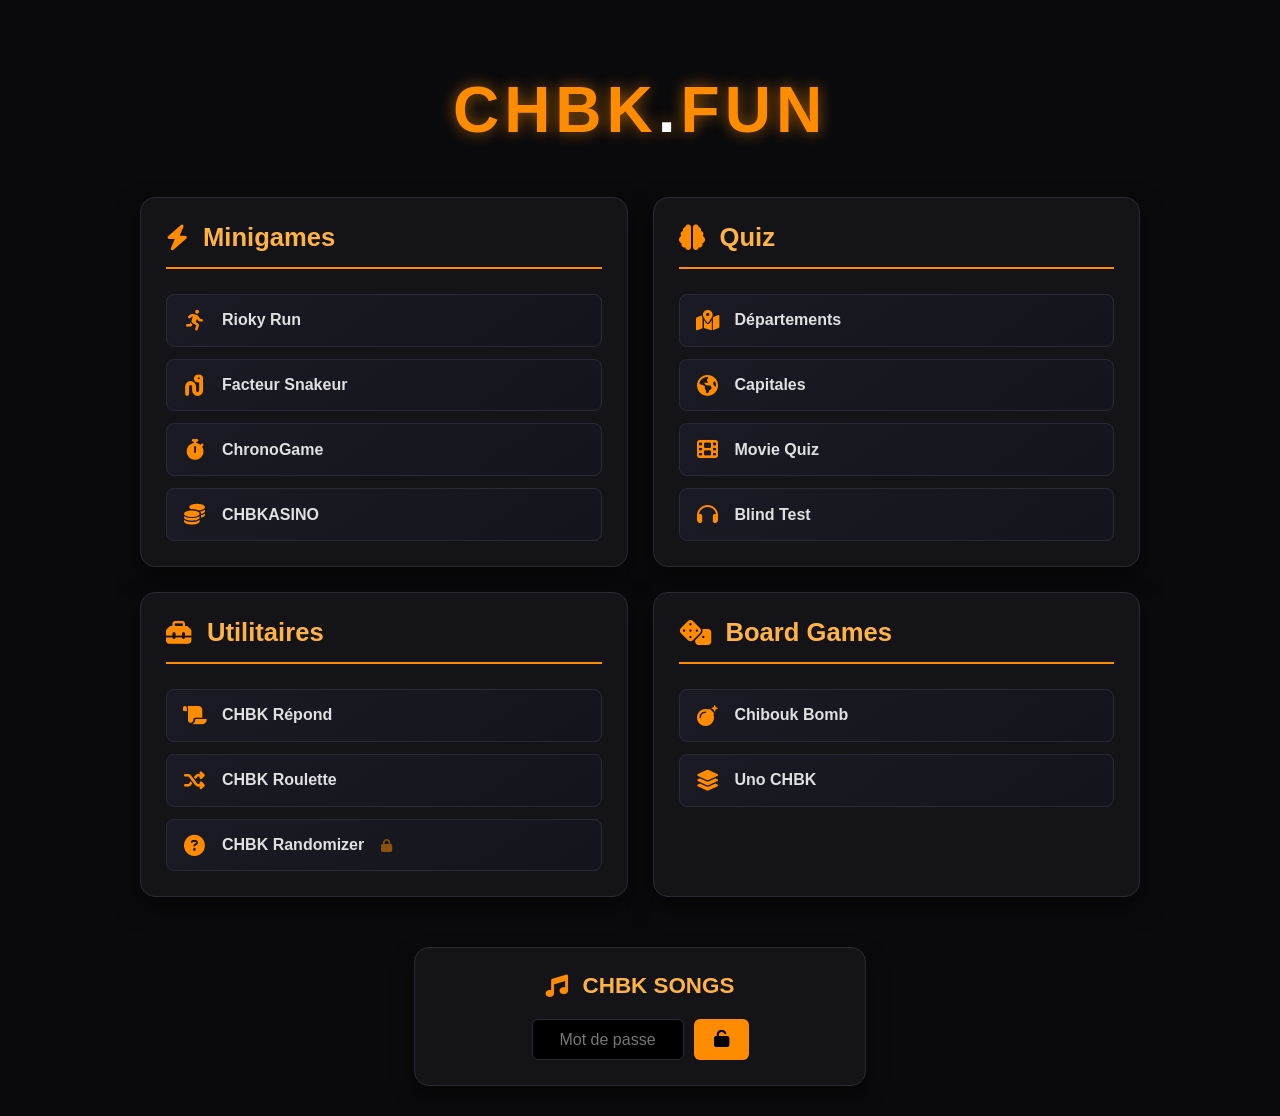
<file: index.html>
<!DOCTYPE html>
<html lang="fr">
<head>
    <meta charset="UTF-8">
    <meta name="viewport" content="width=device-width, initial-scale=1.0">
    <title>CHBK.FUN - Portail</title>
    <link rel="stylesheet" href="style.css">
    <link rel="stylesheet" href="https://cdnjs.cloudflare.com/ajax/libs/font-awesome/6.5.2/css/all.min.css">
    <link rel="icon" type="image/png" href="faviconchbk.png"> 
</head>
<body>

    <div class="container">
        <h1 class="animated-title">CHBK<span class="dot">.</span>FUN</h1>

        <div class="games-grid-layout">
            
            <div class="game-block">
                <h2><i class="fa-solid fa-bolt"></i> Minigames</h2>
                <div class="game-links">
                    <a href="https://chbk.fun/RiokyRun" target="_blank" class="game-card"><i class="fa-solid fa-person-running"></i><span>Rioky Run</span></a>
                    <a href="https://chbk.fun/FacteurSnakeur/" target="_blank" class="game-card"><i class="fa-solid fa-worm"></i><span>Facteur Snakeur</span></a>
                    <a href="https://chbk.fun/chronogame" target="_blank" class="game-card"><i class="fa-solid fa-stopwatch"></i><span>ChronoGame</span></a>
                    <a href="https://chbk.fun/chbkcasino" target="_blank" class="game-card"><i class="fa-solid fa-coins"></i><span>CHBKASINO</span></a>
                </div>
            </div>

            <div class="game-block">
                <h2><i class="fa-solid fa-brain"></i> Quiz</h2>
                <div class="game-links">
                    <a href="https://chbk.fun/quizdepartements" target="_blank" class="game-card"><i class="fa-solid fa-map-location-dot"></i><span>Départements</span></a>
                    <a href="https://chbk.fun/quizcapitales" target="_blank" class="game-card"><i class="fa-solid fa-earth-americas"></i><span>Capitales</span></a>
                    <a href="https://chbk.fun/moviequiz" target="_blank" class="game-card"><i class="fa-solid fa-film"></i><span>Movie Quiz</span></a>
                    <a href="https://chbk.fun/blindtestchallenge" target="_blank" class="game-card"><i class="fa-solid fa-headphones"></i><span>Blind Test</span></a>
                </div>
            </div>

            <div class="game-block">
                <h2><i class="fa-solid fa-toolbox"></i> Utilitaires</h2>
                <div class="game-links">
                    <a href="https://chbk.fun/chibouk_repond" target="_blank" class="game-card"><i class="fa-solid fa-scroll"></i><span>CHBK Répond</span></a>
                    <a href="https://chbk.fun/chbkroulette" target="_blank" class="game-card"><i class="fa-solid fa-shuffle"></i><span>CHBK Roulette</span></a>
                    <a href="#" onclick="accessRandomizer(event)" class="game-card"><i class="fa-solid fa-circle-question"></i><span>CHBK Randomizer <i class="fa-solid fa-lock" style="font-size: 0.8rem; margin-left: 5px; opacity: 0.5;"></i></span></a>
                </div>
            </div>

            <div class="game-block">
                <h2><i class="fa-solid fa-dice"></i> Board Games</h2>
                <div class="game-links">
                    <a href="https://chbk.fun/chbkbomb/" target="_blank" class="game-card"><i class="fa-solid fa-bomb"></i><span>Chibouk Bomb</span></a>
                    <a href="https://chbk.fun/uno" target="_blank" class="game-card"><i class="fa-solid fa-layer-group"></i><span>Uno CHBK</span></a>
                </div>
            </div>

        </div> <div class="music-block-small">
            <h3><i class="fa-solid fa-music"></i> CHBK SONGS</h3>
            <div class="password-box">
                <div class="password-inputs">
                    <input type="password" id="music-pass" placeholder="Mot de passe">
                    <button onclick="checkPassword()"><i class="fa-solid fa-unlock"></i></button>
                </div>
                <p id="error-msg" class="error-message">Mot de passe incorrect</p>
            </div>
        </div>
        
    </div>

    <script>
        // Mot de passe dynamique (chbk + jour)
        function getDailyPassword() {
            return "chbk" + new Date().getDate();
        }

        // Accès aux chansons (Redirection)
        function checkPassword() {
            const input = document.getElementById('music-pass').value.toLowerCase().trim();
            const errorMsg = document.getElementById('error-msg');

            if (input === getDailyPassword()) {
                window.location.href = "chbk-songs-secret.html";
            } else {
                errorMsg.style.display = 'block';
                setTimeout(() => { errorMsg.style.display = 'none'; }, 2000);
            }
        }

        // Accès au Randomizer (Prompt)
        function accessRandomizer(event) {
            event.preventDefault();
            const pass = prompt("Ce site est protégé. Entrez le mot de passe :");
            if (pass && pass.toLowerCase().trim() === getDailyPassword()) {
                window.open("https://chbk.fun/chbkrandomizer", "_blank");
            } else if (pass !== null) {
                alert("Mot de passe incorrect !");
            }
        }

        // Entrée clavier pour les chansons
        document.getElementById('music-pass').addEventListener('keypress', function (e) {
            if (e.key === 'Enter') checkPassword();
        });
    </script>
</body>
</html>
</file>
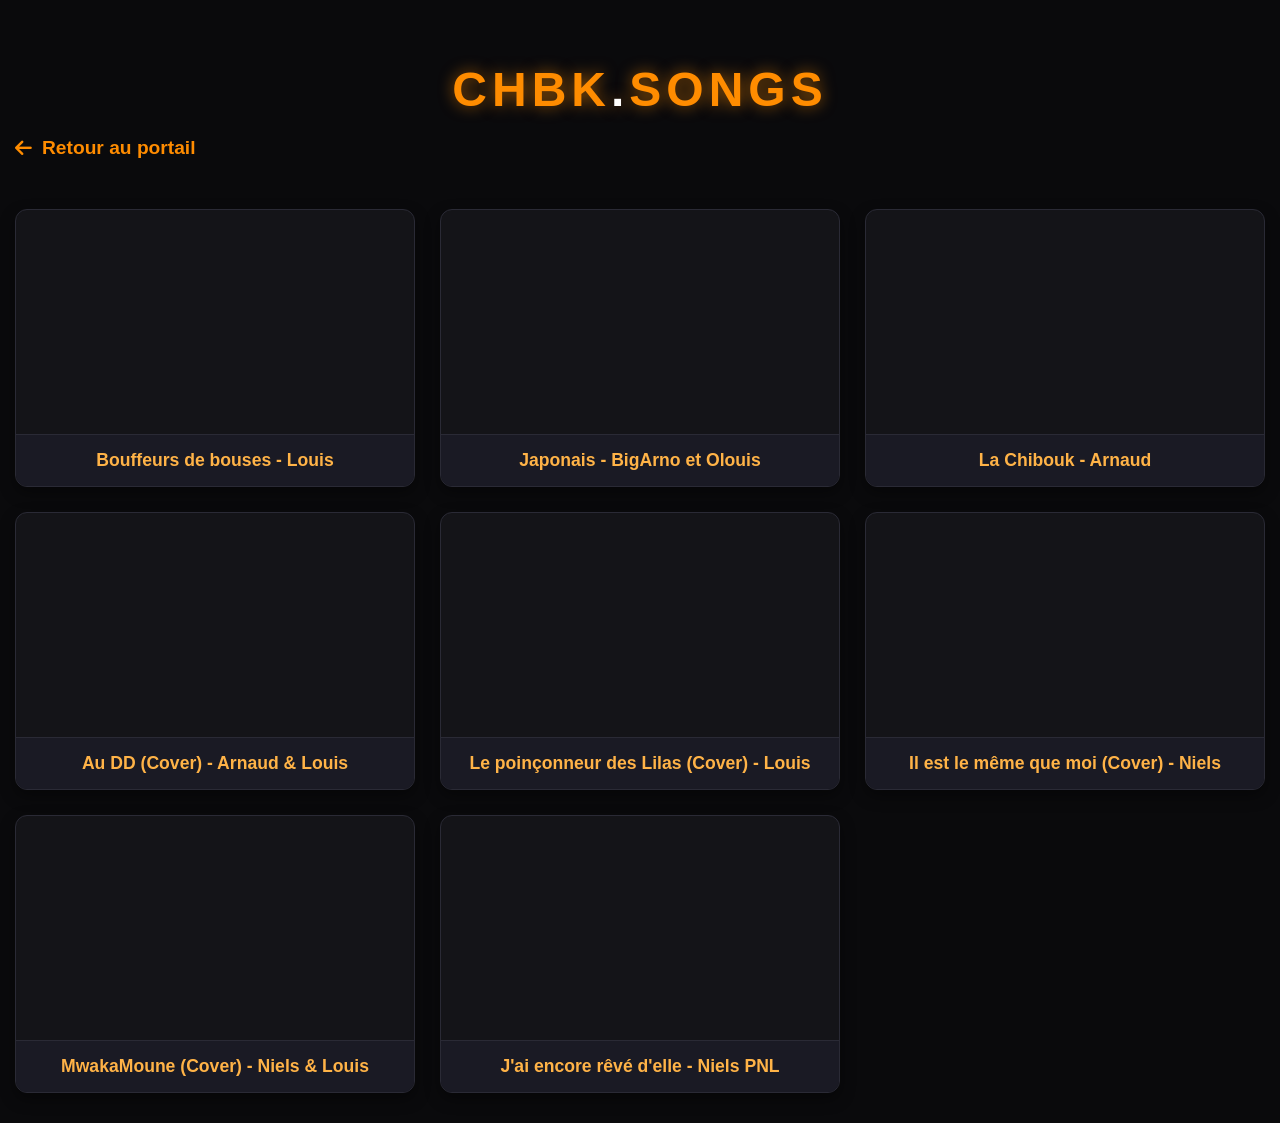
<file: chbk-songs-secret.html>
<!DOCTYPE html>
<html lang="fr">
<head>
    <meta charset="UTF-8">
    <meta name="viewport" content="width=device-width, initial-scale=1.0">
    <title>CHBK SONGS - Espace VIP</title>
    <link rel="stylesheet" href="style.css">
    <link rel="stylesheet" href="https://cdnjs.cloudflare.com/ajax/libs/font-awesome/6.5.2/css/all.min.css">
    <link rel="icon" type="image/png" href="faviconchbk.png">
    <style>
        /* Style du bouton retour */
        .back-button {
            display: inline-flex;
            align-items: center;
            color: var(--orange-primary);
            text-decoration: none;
            font-size: 1.2rem;
            font-weight: bold;
            margin-bottom: 30px;
            transition: 0.3s;
        }
        .back-button:hover {
            color: var(--orange-light);
            transform: translateX(-5px);
        }
        .back-button i { margin-right: 10px; }
        
        /* Conteneur un peu plus large pour que les 3 vidéos respirent */
        .songs-container {
            max-width: 1300px;
            margin: 0 auto;
            width: 100%;
        }
    </style>
</head>
<body>

    <div class="container songs-container">
        
        <h1 class="animated-title" style="font-size: 3rem; margin-bottom: 20px;">CHBK<span class="dot">.</span>SONGS</h1>
        
        <div style="text-align: left;">
            <a href="index.html" class="back-button">
                <i class="fa-solid fa-arrow-left"></i> Retour au portail
            </a>
        </div>

        <section class="section">
            <div class="video-grid">
                <div class="video-card">
                    <iframe src="https://www.youtube.com/embed/TmjZHbet3UM" frameborder="0" allow="accelerometer; autoplay; clipboard-write; encrypted-media; gyroscope; picture-in-picture; web-share" allowfullscreen></iframe>
                    <p>Bouffeurs de bouses - Louis</p>
                </div>
                <div class="video-card">
                    <iframe src="https://www.youtube.com/embed/YA4k0n3jasU" frameborder="0" allow="accelerometer; autoplay; clipboard-write; encrypted-media; gyroscope; picture-in-picture; web-share" allowfullscreen></iframe>
                    <p>Japonais - BigArno et Olouis</p>
                </div>
                <div class="video-card">
                    <iframe src="https://www.youtube.com/embed/pFdMTdFKw5s" frameborder="0" allow="accelerometer; autoplay; clipboard-write; encrypted-media; gyroscope; picture-in-picture; web-share" allowfullscreen></iframe>
                    <p>La Chibouk - Arnaud</p>
                </div>
                <div class="video-card">
                    <iframe src="https://www.youtube.com/embed/7Hsz-PKbwm0" frameborder="0" allow="accelerometer; autoplay; clipboard-write; encrypted-media; gyroscope; picture-in-picture; web-share" allowfullscreen></iframe>
                    <p>Au DD (Cover) - Arnaud & Louis</p>
                </div>
                <div class="video-card">
                    <iframe src="https://www.youtube.com/embed/9ZkhZwjCVYk" frameborder="0" allow="accelerometer; autoplay; clipboard-write; encrypted-media; gyroscope; picture-in-picture; web-share" allowfullscreen></iframe>
                    <p>Le poinçonneur des Lilas (Cover) - Louis</p>
                </div>
                <div class="video-card">
                    <iframe src="https://www.youtube.com/embed/Vzhig4ozSPw" frameborder="0" allow="accelerometer; autoplay; clipboard-write; encrypted-media; gyroscope; picture-in-picture; web-share" allowfullscreen></iframe>
                    <p>Il est le même que moi (Cover) - Niels</p>
                </div>
                <div class="video-card">
                    <iframe src="https://www.youtube.com/embed/0ILfPPC0HHQ" frameborder="0" allow="accelerometer; autoplay; clipboard-write; encrypted-media; gyroscope; picture-in-picture; web-share" allowfullscreen></iframe>
                    <p>MwakaMoune (Cover) - Niels & Louis</p>
                </div>
                <div class="video-card">
                    <iframe src="https://youtube.com/embed/XHgI_cDS45U" frameborder="0" allow="accelerometer; autoplay; clipboard-write; encrypted-media; gyroscope; picture-in-picture; web-share" allowfullscreen></iframe>
                    <p>J'ai encore rêvé d'elle - Niels PNL</p>
                </div>
            </div>
        </section>
        
    </div>

</body>
</html>
</file>
<file: style.css>
/* --- Variables --- */
:root {
    --bg-dark: #0a0a0c;
    --section-bg: #141418;
    --card-bg: #1a1a24;
    --orange-primary: #ff8c00;
    --orange-light: #ffb347;
    --orange-glow: rgba(255, 140, 0, 0.6);
    --border-color: #2a2a35;
    --text-color: #e0e0e0;
}

/* --- Base --- */
body {
    background-color: var(--bg-dark);
    color: var(--text-color);
    font-family: 'Segoe UI', Roboto, Helvetica, Arial, sans-serif;
    margin: 0;
    padding: 30px 15px;
    display: flex;
    justify-content: center;
    min-height: 100vh;
    box-sizing: border-box;
}

.container {
    text-align: center;
    max-width: 1000px;
    width: 100%;
}

/* --- Titre principal --- */
.animated-title {
    font-size: 4rem;
    margin-bottom: 50px;
    letter-spacing: 5px;
    color: var(--orange-primary);
    text-shadow: 0 0 15px var(--orange-glow);
    animation: floatTitle 3s ease-in-out infinite;
    display: inline-block;
}
.animated-title .dot { color: #fff; }

@keyframes floatTitle {
    0%, 100% { transform: translateY(0); }
    50% { transform: translateY(-10px); }
}

/* =========================================
   PAGE ACCUEIL : GRILLE EN 2 COLONNES (Jeux)
========================================= */
.games-grid-layout {
    display: grid;
    grid-template-columns: repeat(2, 1fr);
    gap: 25px;
    margin-bottom: 50px;
}

.game-block {
    background-color: var(--section-bg);
    border-radius: 15px;
    padding: 25px;
    border: 1px solid var(--border-color);
    box-shadow: 0 10px 25px rgba(0,0,0,0.5);
    text-align: left;
}

.game-block h2 {
    color: var(--orange-light);
    margin-top: 0;
    margin-bottom: 25px;
    font-size: 1.6rem;
    border-bottom: 2px solid var(--orange-primary);
    padding-bottom: 15px;
    display: flex;
    align-items: center;
}
.game-block h2 i { 
    margin-right: 15px;
    color: var(--orange-primary);
}

/* =========================================
   EFFET 3D PARALLAX SUR LES BOUTONS
========================================= */
.game-links {
    display: flex;
    flex-direction: column;
    gap: 12px;
    perspective: 1000px; /* Active la 3D */
}

.game-card {
    background: linear-gradient(145deg, var(--card-bg), #14141c);
    border: 1px solid var(--border-color);
    border-radius: 8px;
    padding: 15px;
    text-decoration: none;
    color: var(--text-color);
    display: flex;
    align-items: center;
    font-weight: 600;
    transition: transform 0.4s cubic-bezier(0.175, 0.885, 0.32, 1.275), box-shadow 0.4s, border-color 0.4s;
    transform-style: preserve-3d;
}

.game-card:hover {
    border-color: var(--orange-primary);
    background: linear-gradient(145deg, #222230, #16161e);
    transform: translateY(-5px) translateZ(30px) rotateX(6deg) rotateY(-3deg);
    box-shadow: 0 15px 30px rgba(0,0,0,0.6), 0 0 15px var(--orange-glow);
    color: var(--orange-light);
}

.game-card i { 
    margin-right: 15px; 
    color: var(--orange-primary); 
    font-size: 1.3rem; 
    width: 25px; 
    text-align: center;
    transition: transform 0.3s ease, text-shadow 0.3s ease;
}

.game-card:hover i {
    transform: translateZ(25px) scale(1.15);
    text-shadow: 0 0 10px var(--orange-glow);
}

.game-card span {
    transition: transform 0.3s ease;
}

.game-card:hover span {
    transform: translateZ(15px);
}

/* =========================================
   PAGE ACCUEIL : BLOC MUSIQUE (Petit encart)
========================================= */
.music-block-small {
    background-color: var(--section-bg);
    border: 1px solid var(--border-color);
    border-radius: 15px;
    padding: 25px;
    max-width: 400px;
    margin: 0 auto;
    text-align: center;
    box-shadow: 0 10px 20px rgba(0,0,0,0.5);
}

.music-block-small h3 {
    color: var(--orange-light);
    font-size: 1.4rem;
    margin-top: 0;
    margin-bottom: 20px;
    display: flex;
    justify-content: center;
    align-items: center;
}
.music-block-small h3 i {
    margin-right: 15px;
    color: var(--orange-primary);
}

.password-inputs {
    display: flex;
    justify-content: center;
    gap: 10px;
}

.password-inputs input {
    width: 130px;
    background: #000;
    border: 1px solid var(--border-color);
    color: #fff;
    padding: 10px;
    border-radius: 6px;
    text-align: center;
    font-size: 1rem;
    outline: none;
}
.password-inputs input:focus {
    border-color: var(--orange-primary);
    box-shadow: 0 0 8px var(--orange-glow);
}

.password-inputs button {
    background: var(--orange-primary);
    color: #000;
    border: none;
    padding: 10px 20px;
    border-radius: 6px;
    cursor: pointer;
    font-size: 1.1rem;
    transition: 0.3s;
}
.password-inputs button:hover {
    background: var(--orange-light);
    transform: scale(1.05);
}

.error-message {
    color: #ff4747 !important;
    font-weight: bold;
    margin-top: 15px !important;
    display: none;
}

/* =========================================
   PAGE SECRÈTE : GRILLE DE VIDÉOS (3 Colonnes)
========================================= */
.video-grid {
    display: grid;
    grid-template-columns: repeat(3, 1fr);
    gap: 25px;
    margin-top: 20px;
}

.video-card {
    background-color: var(--section-bg);
    border: 1px solid var(--border-color);
    border-radius: 12px;
    overflow: hidden;
    box-shadow: 0 6px 15px rgba(0, 0, 0, 0.4);
    transition: transform 0.3s ease, border-color 0.3s ease;
}

.video-card:hover {
    transform: translateY(-8px);
    border-color: var(--orange-primary);
    box-shadow: 0 12px 30px rgba(255, 140, 0, 0.15);
}

.video-card iframe {
    width: 100%;
    aspect-ratio: 16 / 9;
    display: block;
}

.video-card p {
    padding: 15px;
    margin: 0;
    font-size: 1.1rem;
    font-weight: bold;
    color: var(--orange-light);
    background-color: var(--card-bg);
    text-align: center;
    border-top: 1px solid var(--border-color);
}

/* =========================================
   RESPONSIVE (Mobile / Tablettes)
========================================= */
@media (max-width: 1000px) {
    .video-grid { grid-template-columns: repeat(2, 1fr); }
}

@media (max-width: 768px) {
    .games-grid-layout { grid-template-columns: 1fr; }
    .animated-title { font-size: 3rem; }
}

@media (max-width: 650px) {
    .video-grid { grid-template-columns: 1fr; }
}
</file>
